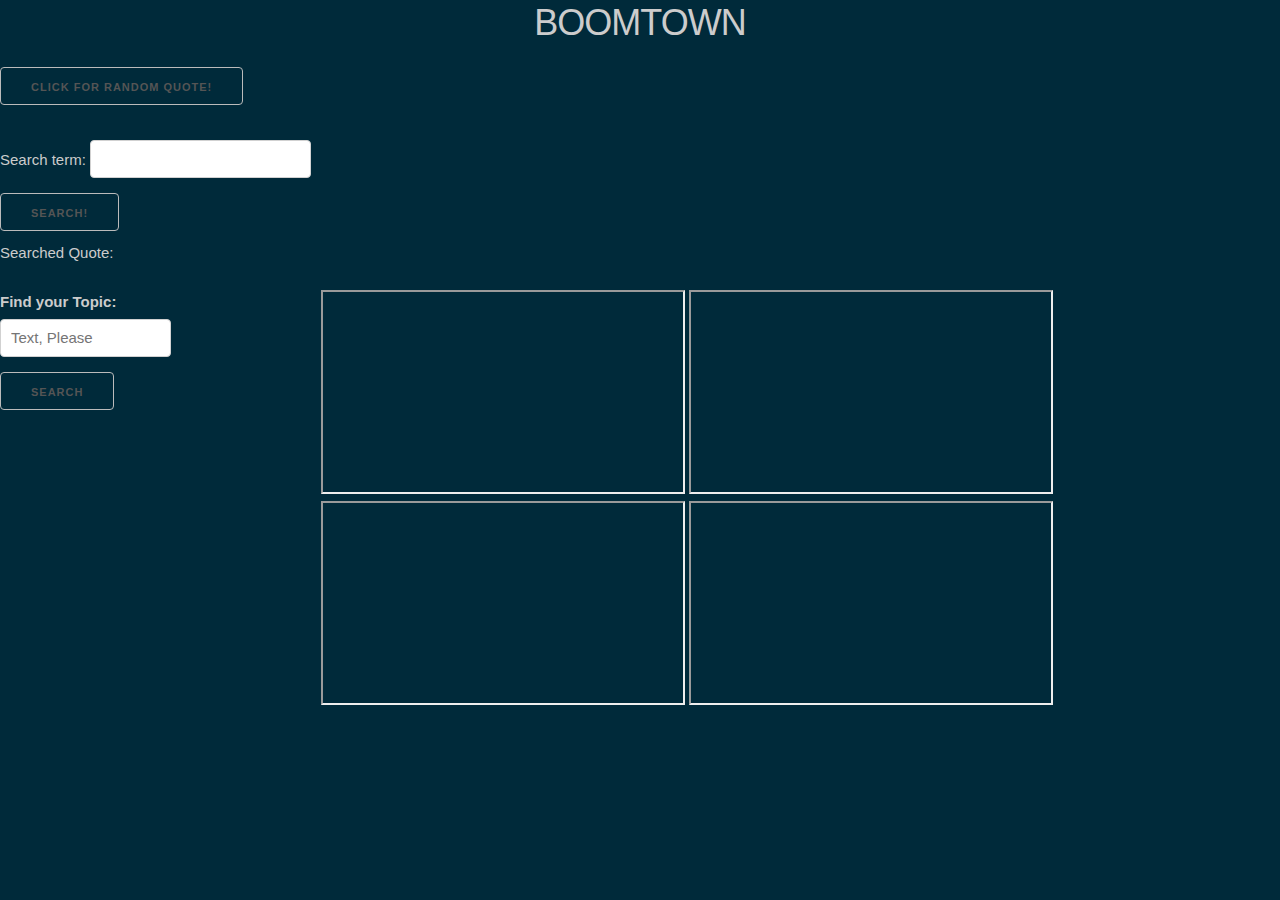
<file: index-beta.html>
<!DOCTYPE html>
<html lang="en">

<head>
    <meta charset="UTF-8">
    <meta name="viewport" content="width=device-width, initial-scale=1.0">
    <title>Genre Mamba</title>
    <link rel="stylesheet" href="./Assets/css/normalize.css">
    <link rel="stylesheet" href="./Assets/css/skeleton.css">
    <link rel="stylesheet" href="./Assets/css/style.css">
</head>

<body>
    <header>
        <h3>BOOMTOWN</h3>
        <!-- random quote generator -->
    <button class="random-btn" id="random-btn" type="input" value="text" onclick="myRandomFunction()">Click for Random
        Quote!</button>
    <div id="random-response-container" class="randomquoteHere"></div>
    <div id="random-response-author" class="randomAuthorHere"></div>
    <div>
        <p></p>
    </div>Search term: <input type="text" id="searchTerm" value=""/>
    <div>
        <button class="btn" id="btn" type="input" value="text" onclick="myFunction()">Search!</button>
        <div id="search-container" class="searchHere">Searched Quote: </div>
    </div>
    </header>
    <div id="profile" class="row">
        <form>
            <div id="left-column" class="two columns">
                <label for="Genre" class="">Find your Topic:</label>
                <input class="u-full-width" type="text" placeholder="Text, Please" id="search-content">
                <button type="submit" id="btn_search" class="">Search</button>
            </div>
        </form>
        <div class="row">
            <div id="youtube-container" class="eight columns">
                <div>
                    <iframe id="if1" width="360" height="200" src="https://www.youtube.com/embed/q7JDYiLz9Mo"
                        frameborder="1" allow="accelerometer; autoplay; encrypted-media; gyroscope; picture-in-picture"
                        allowfullscreen></iframe>
                    <iframe id="if2" width="360" height="200" src="https://www.youtube.com/embed/GRxofEmo3HA"
                        frameborder="1" allow="accelerometer; autoplay; encrypted-media; gyroscope; picture-in-picture"
                        allowfullscreen></iframe>
                    <iframe id="if3" width="360" height="200" src="https://www.youtube.com/embed/arj7oStGLkU"
                        frameborder="1" allow="accelerometer; autoplay; encrypted-media; gyroscope; picture-in-picture"
                        allowfullscreen></iframe>
                    <iframe id="if4" width="360" height="200" src="https://www.youtube.com/embed/6DVbt5W-DNc"
                        frameborder="1" allow="accelerometer; autoplay; encrypted-media; gyroscope; picture-in-picture"
                        allowfullscreen></iframe>
                </div>
            </div>
        </div>
    </div>
    <script src="./Assets/js/randomQuoteGen.js"></script>
</body>

</html>
</file>
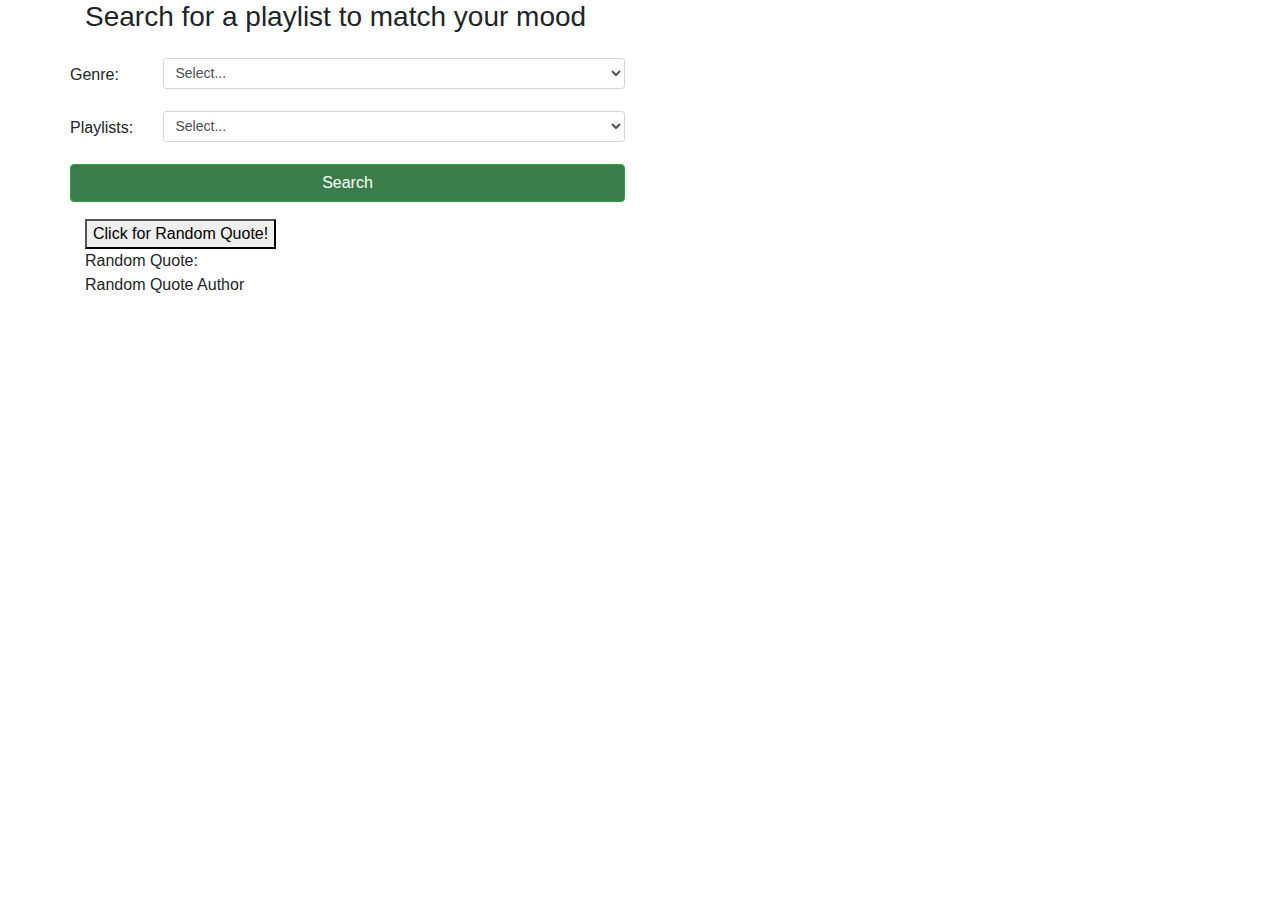
<file: Assets/index1.html>
<!DOCTYPE html>
<html lang="en">

<head>
    <meta charset="UTF-8">
    <meta name="viewport" content="width=device-width, initial-scale=1.0">
    <title>Spotify Web API Tutorial</title>
    <link rel="stylesheet" href="https://maxcdn.bootstrapcdn.com/bootstrap/4.0.0/css/bootstrap.min.css"
        integrity="sha384-Gn5384xqQ1aoWXA+058RXPxPg6fy4IWvTNh0E263XmFcJlSAwiGgFAW/dAiS6JXm" crossorigin="anonymous">
    <link rel="stylesheet" type="text/css" href="style1.css">
</head>

<body>

    <div class="container">
        <h3>Search for a playlist to match your mood</h3>
        <form action="">
            <input type="hidden" id='hidden_token'>
            <div class="col-sm-6 form-group row mt-4 px-0">
                <label for="Genre" class="form-label col-sm-2">Genre:</label>
                <select name="" id="select_genre" class="form-control form-control-sm col-sm-10">
                    <option>Select...</option>
                </select>
            </div>
            <div class="col-sm-6 form-group row px-0">
                <label for="Genre" class="form-label col-sm-2">Playlists: </label>
                <select name="" id="select_playlist" class="form-control form-control-sm col-sm-10">
                    <option>Select...</option>
                </select>
            </div>
            <div class="col-sm-6 row form-group px-0">
                <button type="submit" id="btn_submit" class="btn btn-success col-sm-12">Search</button>
            </div>
        </form>
        <div class="row">
            <div class="col-sm-6 px-0">
                <div class="list-group song-list">

                </div>
            </div>
            <div class="offset-md-1 col-sm-4" id="song-detail">
            </div>
        </div>
        <!-- random quote generator -->
        <button class="random-btn" id="random-btn" type="input" value="text" onclick="myRandomFunction()">Click for
            Random
            Quote!</button>
        <div id="random-response-container" class="randomquoteHere">Random Quote:</div>
        <div id="random-response-author" class="randomAuthorHere">Random Quote Author</div>
        <div>
            <p></p>
        </div>
        <!-- random quote section end -->
    </div>
    <script src="https://code.jquery.com/jquery-3.2.1.slim.min.js"
        integrity="sha384-KJ3o2DKtIkvYIK3UENzmM7KCkRr/rE9/Qpg6aAZGJwFDMVNA/GpGFF93hXpG5KkN"
        crossorigin="anonymous"></script>
    <script src="https://cdnjs.cloudflare.com/ajax/libs/popper.js/1.12.9/umd/popper.min.js"
        integrity="sha384-ApNbgh9B+Y1QKtv3Rn7W3mgPxhU9K/ScQsAP7hUibX39j7fakFPskvXusvfa0b4Q"
        crossorigin="anonymous"></script>
    <script src="https://maxcdn.bootstrapcdn.com/bootstrap/4.0.0/js/bootstrap.min.js"
        integrity="sha384-JZR6Spejh4U02d8jOt6vLEHfe/JQGiRRSQQxSfFWpi1MquVdAyjUar5+76PVCmYl"
        crossorigin="anonymous"></script>
    <script src="app.js" type="text/javascript"></script>
</body>

</html>
</file>
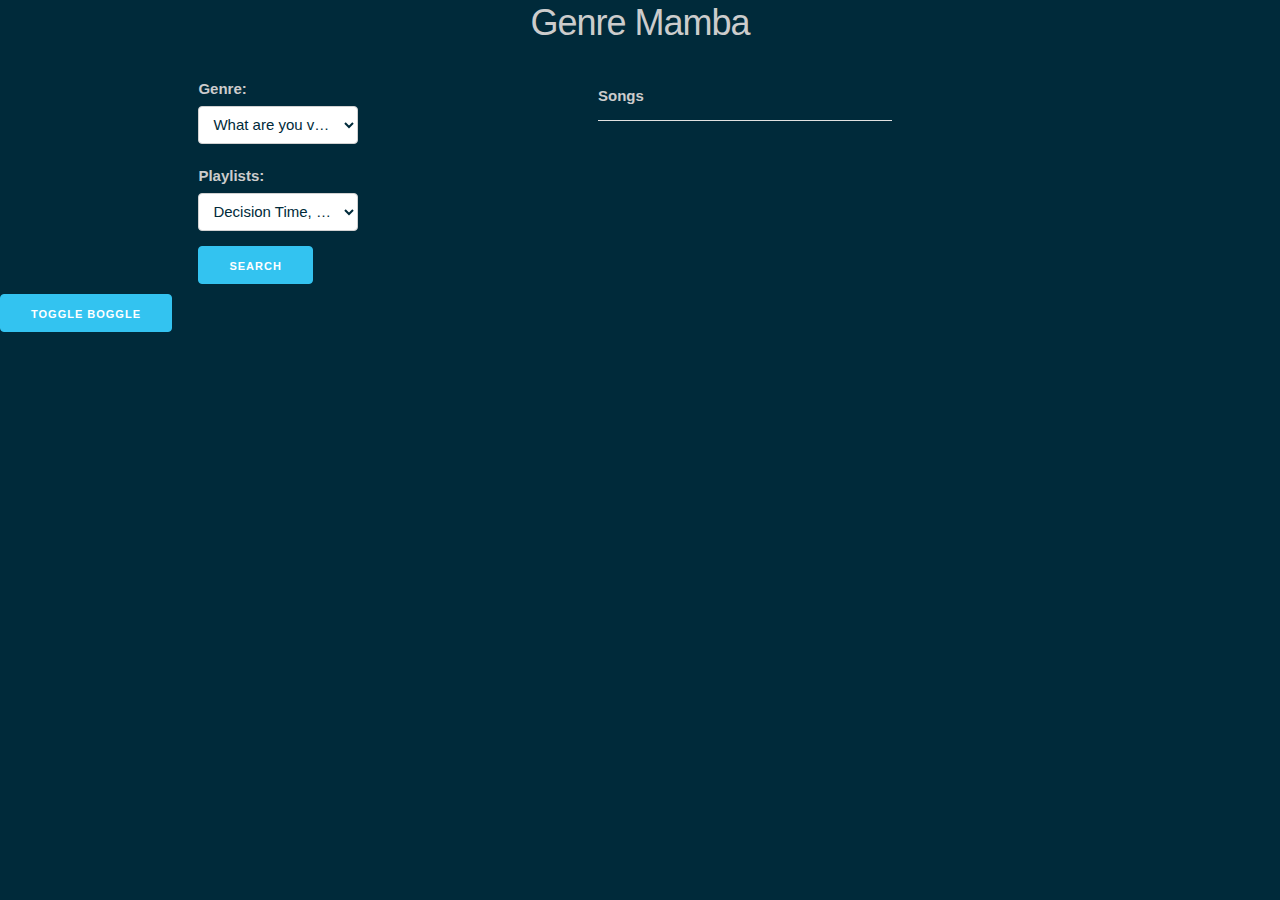
<file: Assets/spotify.html>
<!DOCTYPE html>
<html lang="en">
<head>
    <meta charset="UTF-8">
    <meta name="viewport" content="width=device-width, initial-scale=1.0">
    <title>Genre Mamba</title>
    <link rel="stylesheet" href="./css/normalize.css">
    <link rel="stylesheet" href="./css/skeleton.css">
    <link rel="stylesheet" href="./css/style.css">
    <link rel="stylesheet" type="text/css" href="style1.css">
</head>
<body>
    <header>
        <h3>Genre Mamba</h3>
    </header>
    <div class="container">
        <div class="row">      
            <form action="">
                <input type="hidden" id='hidden_token'>
                <div id="left-column" class="three columns">
                    <label for="Genre" class="">Genre:</label>
                    <select name="" id="select_genre" class="form-control form-control-sm col-sm-10">
                        <option>What are you vibin'?</option>                    
                    </select>
                    <label for="Genre" class="">Playlists: </label>
                    <select name="" id="select_playlist" class="form-control form-control-sm col-sm-10">
                        <option>Decision Time, Playah</option>                    
                    </select>                 
                    <button type="submit" id="btn_submit" class="button-primary">Search</button>
                    <div id="song-detail">            
                    </div>
                </div>          
            </form>
                <table id="songs" class="four columns">
                    <thread>
                    <tr>
                        <th>Songs</th>
                    </tr> 
                    <tbody class="song-list">
                        
                    </tbody>
                    </thread>                                             
                </table>
        </div>  
    </div>
    <footer>
        <button id="light-mode-toggle" class="button-primary"
        type="button">Toggle Boggle</button>
    </footer>
    <script src="app.js" type="text/javascript"></script>
    <script src="lightmode.js" type="text/javascript"></script>
</body>
</html>
</file>
<file: Assets/css/skeleton.css>
/*
* Skeleton V2.0.4
* Copyright 2014, Dave Gamache
* www.getskeleton.com
* Free to use under the MIT license.
* http://www.opensource.org/licenses/mit-license.php
* 12/29/2014
*/


/* Table of contents
––––––––––––––––––––––––––––––––––––––––––––––––––
- Grid
- Base Styles
- Typography
- Links
- Buttons
- Forms
- Lists
- Code
- Tables
- Spacing
- Utilities
- Clearing
- Media Queries
*/


/* Grid
–––––––––––––––––––––––––––––––––––––––––––––––––– */
.container {
  position: relative;
  width: 100%;
  max-width: 960px;
  margin: 0 auto;
  padding: 0 20px;
  box-sizing: border-box; }
.column,
.columns {
  width: 100%;
  float: left;
  box-sizing: border-box; }

/* For devices larger than 400px */
@media (min-width: 400px) {
  .container {
    width: 85%;
    padding: 0; }
}

/* For devices larger than 550px */
@media (min-width: 550px) {
  .container {
    width: 80%; }
  .column,
  .columns {
    margin-left: 4%; }
  .column:first-child,
  .columns:first-child {
    margin-left: 0; }

  .one.column,
  .one.columns                    { width: 4.66666666667%; }
  .two.columns                    { width: 13.3333333333%; }
  .three.columns                  { width: 22%;            }
  .four.columns                   { width: 30.6666666667%; }
  .five.columns                   { width: 39.3333333333%; }
  .six.columns                    { width: 48%;            }
  .seven.columns                  { width: 56.6666666667%; }
  .eight.columns                  { width: 65.3333333333%; }
  .nine.columns                   { width: 74.0%;          }
  .ten.columns                    { width: 82.6666666667%; }
  .eleven.columns                 { width: 91.3333333333%; }
  .twelve.columns                 { width: 100%; margin-left: 0; }

  .one-third.column               { width: 30.6666666667%; }
  .two-thirds.column              { width: 65.3333333333%; }

  .one-half.column                { width: 48%; }

  /* Offsets */
  .offset-by-one.column,
  .offset-by-one.columns          { margin-left: 8.66666666667%; }
  .offset-by-two.column,
  .offset-by-two.columns          { margin-left: 17.3333333333%; }
  .offset-by-three.column,
  .offset-by-three.columns        { margin-left: 26%;            }
  .offset-by-four.column,
  .offset-by-four.columns         { margin-left: 34.6666666667%; }
  .offset-by-five.column,
  .offset-by-five.columns         { margin-left: 43.3333333333%; }
  .offset-by-six.column,
  .offset-by-six.columns          { margin-left: 52%;            }
  .offset-by-seven.column,
  .offset-by-seven.columns        { margin-left: 60.6666666667%; }
  .offset-by-eight.column,
  .offset-by-eight.columns        { margin-left: 69.3333333333%; }
  .offset-by-nine.column,
  .offset-by-nine.columns         { margin-left: 78.0%;          }
  .offset-by-ten.column,
  .offset-by-ten.columns          { margin-left: 86.6666666667%; }
  .offset-by-eleven.column,
  .offset-by-eleven.columns       { margin-left: 95.3333333333%; }

  .offset-by-one-third.column,
  .offset-by-one-third.columns    { margin-left: 34.6666666667%; }
  .offset-by-two-thirds.column,
  .offset-by-two-thirds.columns   { margin-left: 69.3333333333%; }

  .offset-by-one-half.column,
  .offset-by-one-half.columns     { margin-left: 52%; }

}


/* Base Styles
–––––––––––––––––––––––––––––––––––––––––––––––––– */
/* NOTE
html is set to 62.5% so that all the REM measurements throughout Skeleton
are based on 10px sizing. So basically 1.5rem = 15px :) */
html {
  font-size: 62.5%; }
body {
  font-size: 1.5em; /* currently ems cause chrome bug misinterpreting rems on body element */
  line-height: 1.6;
  font-weight: 400;
  font-family: "Raleway", "HelveticaNeue", "Helvetica Neue", Helvetica, Arial, sans-serif;
  color: #222; }


/* Typography
–––––––––––––––––––––––––––––––––––––––––––––––––– */
h1, h2, h3, h4, h5, h6 {
  margin-top: 0;
  margin-bottom: 2rem;
  font-weight: 300; }
h1 { font-size: 4.0rem; line-height: 1.2;  letter-spacing: -.1rem;}
h2 { font-size: 3.6rem; line-height: 1.25; letter-spacing: -.1rem; }
h3 { font-size: 3.0rem; line-height: 1.3;  letter-spacing: -.1rem; }
h4 { font-size: 2.4rem; line-height: 1.35; letter-spacing: -.08rem; }
h5 { font-size: 1.8rem; line-height: 1.5;  letter-spacing: -.05rem; }
h6 { font-size: 1.5rem; line-height: 1.6;  letter-spacing: 0; }

/* Larger than phablet */
@media (min-width: 550px) {
  h1 { font-size: 5.0rem; }
  h2 { font-size: 4.2rem; }
  h3 { font-size: 3.6rem; }
  h4 { font-size: 3.0rem; }
  h5 { font-size: 2.4rem; }
  h6 { font-size: 1.5rem; }
}

p {
  margin-top: 0; }


/* Links
–––––––––––––––––––––––––––––––––––––––––––––––––– */
a {
  color: #1EAEDB; }
a:hover {
  color: #0FA0CE; }


/* Buttons
–––––––––––––––––––––––––––––––––––––––––––––––––– */
.button,
button,
input[type="submit"],
input[type="reset"],
input[type="button"] {
  display: inline-block;
  height: 38px;
  padding: 0 30px;
  color: #555;
  text-align: center;
  font-size: 11px;
  font-weight: 600;
  line-height: 38px;
  letter-spacing: .1rem;
  text-transform: uppercase;
  text-decoration: none;
  white-space: nowrap;
  background-color: transparent;
  border-radius: 4px;
  border: 1px solid #bbb;
  cursor: pointer;
  box-sizing: border-box; }
.button:hover,
button:hover,
input[type="submit"]:hover,
input[type="reset"]:hover,
input[type="button"]:hover,
.button:focus,
button:focus,
input[type="submit"]:focus,
input[type="reset"]:focus,
input[type="button"]:focus {
  color: #333;
  border-color: #888;
  outline: 0; }
.button.button-primary,
button.button-primary,
button.button-primary
input[type="submit"].button-primary,
input[type="reset"].button-primary,
input[type="button"].button-primary {
  color: #FFF;
  background-color: #33C3F0;
  border-color: #33C3F0; }
.button.button-primary:hover,
button.button-primary:hover,
input[type="submit"].button-primary:hover,
input[type="reset"].button-primary:hover,
input[type="button"].button-primary:hover,
.button.button-primary:focus,
button.button-primary:focus,
input[type="submit"].button-primary:focus,
input[type="reset"].button-primary:focus,
input[type="button"].button-primary:focus {
  color: #FFF;
  background-color: #1EAEDB;
  border-color: #1EAEDB; }


/* Forms
–––––––––––––––––––––––––––––––––––––––––––––––––– */
input[type="email"],
input[type="number"],
input[type="search"],
input[type="text"],
input[type="tel"],
input[type="url"],
input[type="password"],
textarea,
select {
  height: 38px;
  padding: 6px 10px; /* The 6px vertically centers text on FF, ignored by Webkit */
  background-color: #fff;
  border: 1px solid #D1D1D1;
  border-radius: 4px;
  box-shadow: none;
  box-sizing: border-box; }
/* Removes awkward default styles on some inputs for iOS */
input[type="email"],
input[type="number"],
input[type="search"],
input[type="text"],
input[type="tel"],
input[type="url"],
input[type="password"],
textarea {
  -webkit-appearance: none;
     -moz-appearance: none;
          appearance: none; }
textarea {
  min-height: 65px;
  padding-top: 6px;
  padding-bottom: 6px; }
input[type="email"]:focus,
input[type="number"]:focus,
input[type="search"]:focus,
input[type="text"]:focus,
input[type="tel"]:focus,
input[type="url"]:focus,
input[type="password"]:focus,
textarea:focus,
select:focus {
  border: 1px solid #33C3F0;
  outline: 0; }
label,
legend {
  display: block;
  margin-bottom: .5rem;
  font-weight: 600; }
fieldset {
  padding: 0;
  border-width: 0; }
input[type="checkbox"],
input[type="radio"] {
  display: inline; }
label > .label-body {
  display: inline-block;
  margin-left: .5rem;
  font-weight: normal; }


/* Lists
–––––––––––––––––––––––––––––––––––––––––––––––––– */
ul {
  list-style: circle inside; }
ol {
  list-style: decimal inside; }
ol, ul {
  padding-left: 0;
  margin-top: 0; }
ul ul,
ul ol,
ol ol,
ol ul {
  margin: 1.5rem 0 1.5rem 3rem;
  font-size: 90%; }
li {
  margin-bottom: 1rem; }


/* Code
–––––––––––––––––––––––––––––––––––––––––––––––––– */
code {
  padding: .2rem .5rem;
  margin: 0 .2rem;
  font-size: 90%;
  white-space: nowrap;
  background: #F1F1F1;
  border: 1px solid #E1E1E1;
  border-radius: 4px; }
pre > code {
  display: block;
  padding: 1rem 1.5rem;
  white-space: pre; }


/* Tables
–––––––––––––––––––––––––––––––––––––––––––––––––– */
th,
td {
  padding: 12px 15px;
  text-align: left;
  border-bottom: 1px solid #E1E1E1; }
th:first-child,
td:first-child {
  padding-left: 0; }
th:last-child,
td:last-child {
  padding-right: 0; }


/* Spacing
–––––––––––––––––––––––––––––––––––––––––––––––––– */
button,
.button {
  margin-bottom: 1rem; }
input,
textarea,
select,
fieldset {
  margin-bottom: 1.5rem; }
pre,
blockquote,
dl,
figure,
table,
p,
ul,
ol,
form {
  margin-bottom: 2.5rem; }


/* Utilities
–––––––––––––––––––––––––––––––––––––––––––––––––– */
.u-full-width {
  width: 100%;
  box-sizing: border-box; }
.u-max-full-width {
  max-width: 100%;
  box-sizing: border-box; }
.u-pull-right {
  float: right; }
.u-pull-left {
  float: left; }


/* Misc
–––––––––––––––––––––––––––––––––––––––––––––––––– */
hr {
  margin-top: 3rem;
  margin-bottom: 3.5rem;
  border-width: 0;
  border-top: 1px solid #E1E1E1; }


/* Clearing
–––––––––––––––––––––––––––––––––––––––––––––––––– */

/* Self Clearing Goodness */
.container:after,
.row:after,
.u-cf {
  content: "";
  display: table;
  clear: both; }


/* Media Queries
–––––––––––––––––––––––––––––––––––––––––––––––––– */
/*
Note: The best way to structure the use of media queries is to create the queries
near the relevant code. For example, if you wanted to change the styles for buttons
on small devices, paste the mobile query code up in the buttons section and style it
there.
*/


/* Larger than mobile */
@media (min-width: 400px) {}

/* Larger than phablet (also point when grid becomes active) */
@media (min-width: 550px) {}

/* Larger than tablet */
@media (min-width: 750px) {}

/* Larger than desktop */
@media (min-width: 1000px) {}

/* Larger than Desktop HD */
@media (min-width: 1200px) {}
</file>
<file: Assets/css/style.css>
html {
    min-height:100%;
}


header h3 {
    text-align: center;
}

body {
    background-color: #002A3A;
    color: #CCCCCC;
    overflow: auto;
}

body.lightmode{
    background-color: #CCCCCC;
    color: #002A3A;
    overflow: auto;
}

#topic-search-input {
    color: #002A3A;
}

.banner {
    text-align: center;
    margin-bottom: 25px;
    font-family: 'Roboto', serif;
}

select {
    color: #002A3A;
    text-overflow: ellipsis;
    max-width: 160px;
}

#left-column {
    margin-right: 150px;
    align-items: center;
}

#response-container img{
    height: auto;
    width: 230px;
}

#youtube-container .four.columns {
    width:400px !important;
    margin-right:4% !important;
}

#youtube-container .four.columns:nth-of-type(2) {
    margin-left:0 !important;
}

#topic-search {
    max-width: 160px;
}

table td {  
    background-color:rgba(152, 154, 155, .25);
    padding-left: 10px !important;
}

.lightmode table td {
    background-color:rgba(152, 154, 155, .75);
    padding-left: 10px !important;
}

table td:hover, table td:active {  
    background-color: #002A3A;
}

.lightmode table td:hover, .lightmode table td:active {  
    background-color: #cdcbcd;
}

table td a {
    text-decoration: none;
    color: #ffffff;
}

.lightmode table td a {
    text-decoration: none;
    color: #ffffff;
}

table td:hover > a, table td:active > a {
    color: #cccccc;
}

.lightmode table td:hover > a, .lightmode table td:active > a {
    color: #002A3A;
}

.form-label {
    color: #002A3A;
}

#profile-container {
    border-right: 2px solid grey;
}

#content-container {
    border: 1px solid grey;
}

#lyric-container {
    white-space: pre-wrap;
}

.top-right {
    position: absolute;
    top: 10px;
    right: 10px;
}

.top-left {
    position: absolute;
    top: 10px;
    left: 10px;
}
</file>
<file: Assets/style1.css>
.btn.dropdown-toggle  {
    width:150px;
    text-align:left;
}

span.caret {
    position: absolute;
    left: 90%;
    top: 45%;
}

label {
    padding-top:5px;
}

.form-label {
    padding-left:0px !important;
}

img {
    width:140px;
    height:140px;
}

.btn-success {
    background-color: #3b7d4a!important;
}

.btn-success:hover {
    background-color: #4daf64!important;
}

img.track {
    border: 1px solid #8a8a8a;
}
</file>
